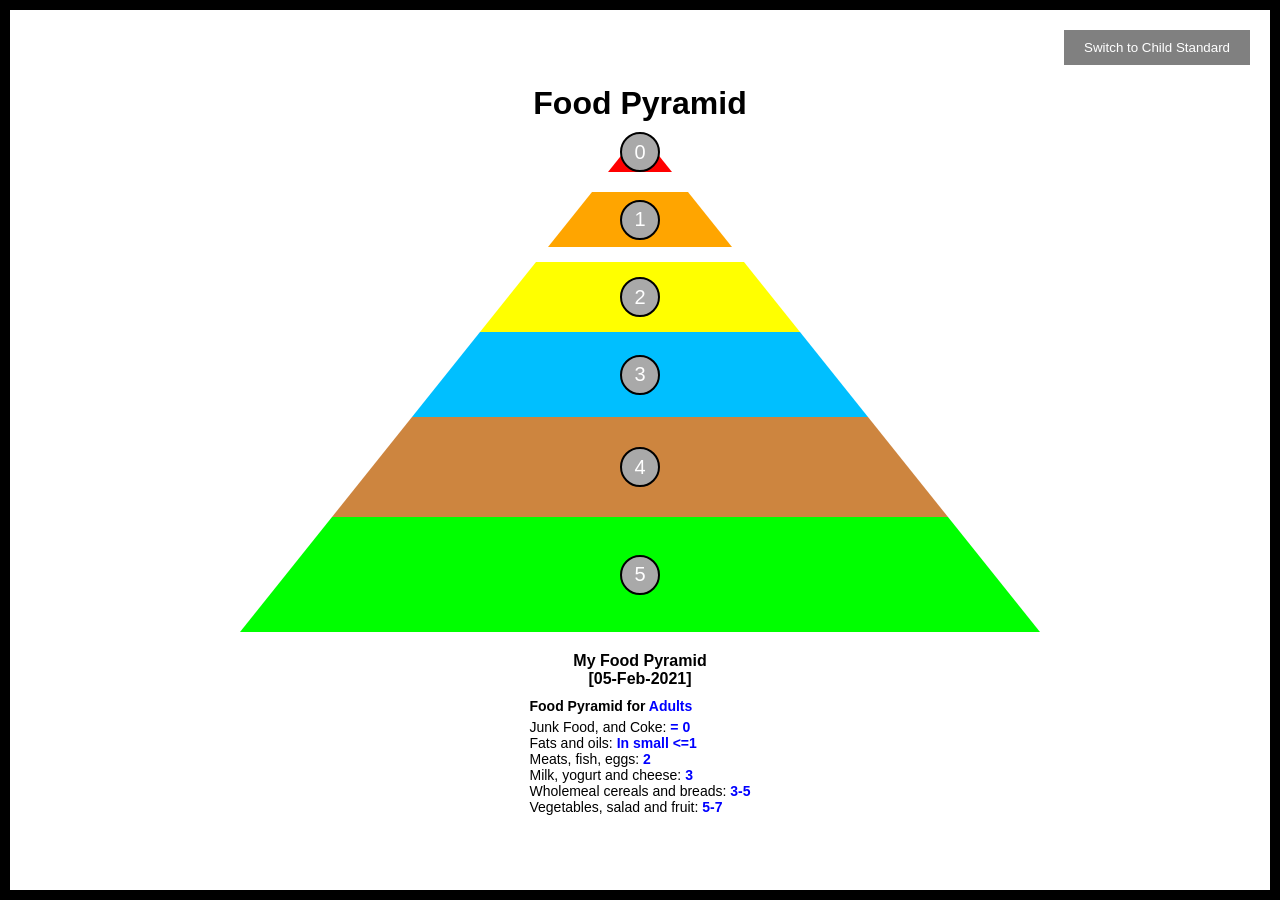
<file: index.html>
<!DOCTYPE html>
<html lang="en">
<head>
    <meta charset="UTF-8">
    <meta name="viewport" content="width=device-width, initial-scale=1.0">
    <title>Food Pyramid</title>
    <link rel="stylesheet" href="style.css">
</head>
<body>
    <div id="app">
        <div id="header-text">Food Pyramid</div>
        <div id="square">
            <div class="inner-div">
                <div class="button-container">
                    <button onclick="adjustHeight(this, 15)">+</button>
                    <button class="middle">0</button>
                    <button onclick="adjustHeight(this, -15)" disabled="true">-</button>
                </div>
            </div>
            <div class="inner-div">
                <div class="button-container">
                    <button onclick="adjustHeight(this, 15)">+</button>
                    <button class="middle">1</button>
                    <button onclick="adjustHeight(this, -15)">-</button>
                </div>
            </div>
            <div class="inner-div">
                <div class="button-container">
                    <button onclick="adjustHeight(this, 15)">+</button>
                    <button class="middle">2</button>
                    <button onclick="adjustHeight(this, -15)">-</button>
                </div>
            </div>
            <div class="inner-div">
                <div class="button-container">
                    <button onclick="adjustHeight(this, 15)">+</button>
                    <button class="middle">3</button>
                    <button onclick="adjustHeight(this, -15)">-</button>
                </div>
            </div>
            <div class="inner-div">
                <div class="button-container">
                    <button onclick="adjustHeight(this, 15)">+</button>
                    <button class="middle">4</button>
                    <button onclick="adjustHeight(this, -15)">-</button>
                </div>
            </div>
            <div class="inner-div">
                <div class="button-container">
                    <button onclick="adjustHeight(this, 15)">+</button>
                    <button class="middle">5</button>
                    <button onclick="adjustHeight(this, -15)">-</button>
                </div>
            </div>
            <div id="overlay-square"></div>
        </div>
        <button id="toggle-button" onclick="toggleStandard()">Switch to Child Standard</button>
        <div id="footer">
            <b>My Food Pyramid</b>
            <b id="date-display" onclick="editDate()">[05-Feb-2021]</b>
            <input type="date" id="date-input" onkeydown="handleDateInput(event)" onblur="updateDate()">
            <div id="diet-standards">
                <div id="adult-standards">
                    <div class="standard-header">Food Pyramid for <span>Adults</span></div>
                    <div class="standard-item">Junk Food, and Coke: <span>= 0</span></div>
                    <div class="standard-item">Fats and oils: <span>In small <=1</span></div>
                    <div class="standard-item">Meats, fish, eggs: <span>2</span></div>
                    <div class="standard-item">Milk, yogurt and cheese: <span>3</span></div>
                    <div class="standard-item">Wholemeal cereals and breads: <span>3-5</span></div>
                    <div class="standard-item">Vegetables, salad and fruit: <span>5-7</span></div>
                </div>
                <div id="child-standards" style="display: none;">
                    <div class="standard-header">Food Pyramid for <span>Childs</span></div>
                    <div class="standard-item">Junk Food, and Coke: <span>= 0</span></div>
                    <div class="standard-item">Fats and oils: <span>In small <=1</span></div>
                    <div class="standard-item">Meats, fish, eggs: <span>3-4</span></div>
                    <div class="standard-item">Milk, yogurt and cheese: <span>3</span></div>
                    <div class="standard-item">Wholemeal cereals and breads: <span>4-5</span></div>
                    <div class="standard-item">Vegetables, salad and fruit: <span>4-6</span></div>
                </div>
            </div>
        </div>
    </div>
    
    <script src="script.js"></script>
</body>
</html>
</file>
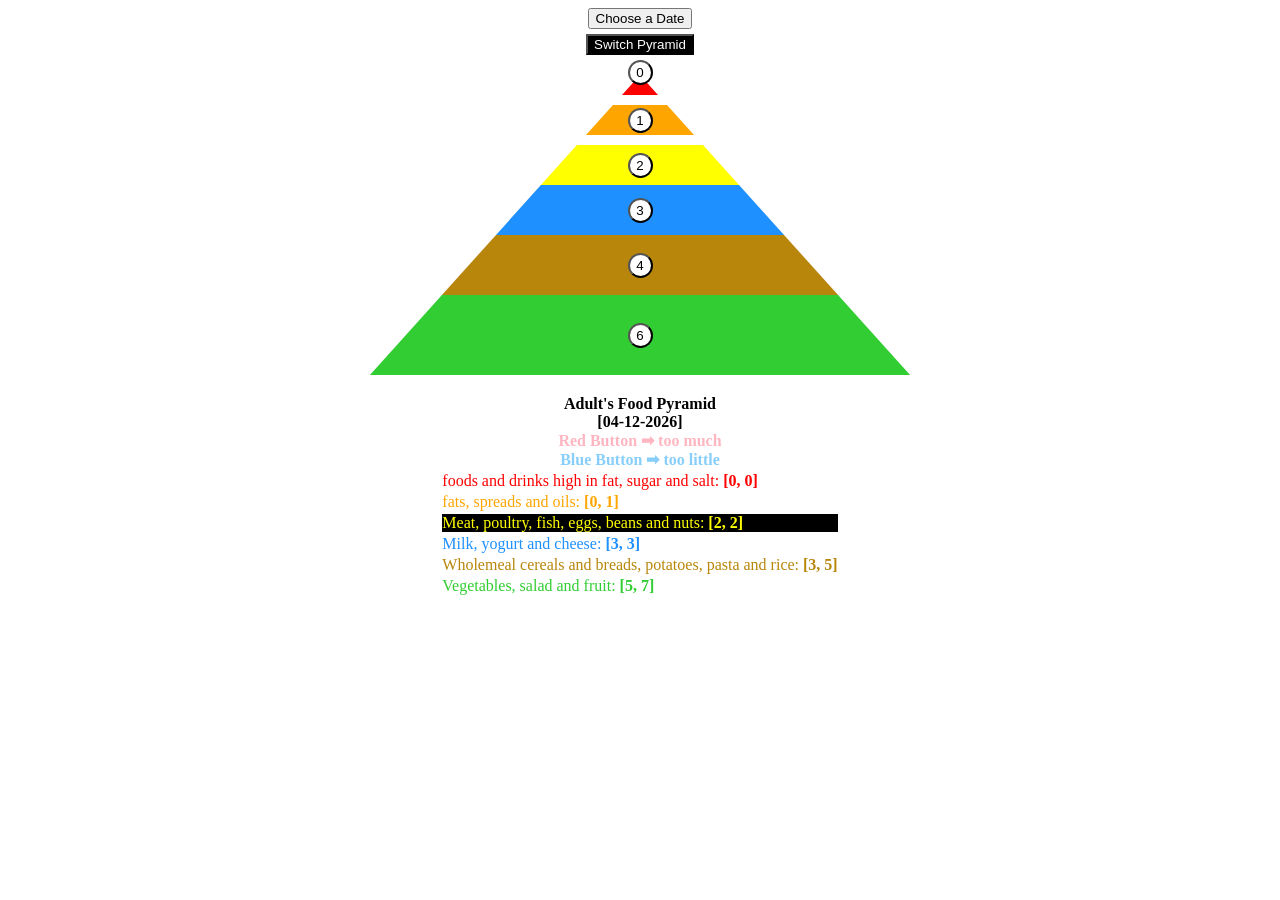
<file: ca1.html>
<!DOCTYPE html>
<html lang="en">
<head>
    <meta charset="UTF-8">
    <meta name="viewport" content="width=device-width, initial-scale=1.0">
    <title>Food Pyramid</title>
    <link rel="stylesheet" href="ca1.css">
</head>
<body>
    <div class="App">
        <button id="editDate">Choose a Date</button>
        <button class = "ageSelect" id="switchPyramid">Switch Pyramid</button>

        <div class="Pyramid">
            <div class="container" id="pyramidContainer"></div>
            <div class="cover-container"></div>
        </div>
        <div class="user text" id="userText">Adult's Food Pyramid</div>
        <div class="date text" id="dateText"></div>
        <div class="much text">Red Button ➡ too much</div>
        <div class="little text">Blue Button ➡ too little</div>
        <div id="additionalInfo"></div>
    </div>

    <script src="ca1.js"></script>
</body>
</html>
</file>
<file: style.css>
body, html {
    height: 100%;
    margin: 0;
}

#app {
    display: flex;
    flex-direction: column;
    justify-content: center;
    align-items: center;
    height: 100%;
    width: 100%;
    box-sizing: border-box;
    position: relative;
    border: 10px solid black;
}

#subHeader-text {
    font-family: Arial, sans-serif;
    font-weight: bold;
    font-size: 24px; 
    margin-bottom: 10px;
}

#header-text {
    font-family: Arial, sans-serif;
    font-weight: bold;
    font-size: 32px; 
    margin-bottom: 10px;
}

#square {
    display: flex;
    flex-direction: column;
    justify-content: center;
    align-items: center;
    box-sizing: border-box;
    position: relative;
}

.inner-div {
    width: 100%; 
    display: flex;
    justify-content: center;
    align-items: center;
    position: relative;
}

.inner-div:nth-child(1) {
    background-color: red;
    margin-bottom: 20px;
}

.inner-div:nth-child(2) {
    background-color: orange;
    margin-bottom: 15px;
}

.inner-div:nth-child(3) {
    background-color: yellow;
}

.inner-div:nth-child(4) {
    background-color: deepskyblue;
}

.inner-div:nth-child(5) {
    background-color: peru;
}

.inner-div:nth-child(6) {
    background-color: lime;
}

.button-container {
    display: flex;
    justify-content: center;
    align-items: center;
    gap: 2px;
    z-index: 10;
}

.button-container button {
    width: 40px;
    height: 40px;
    border: 2px solid black;
    border-radius: 50%;
    font-size: 20px;
    color: white;
    background-color: darkgray;
    cursor: pointer;
}

.button-container button.middle {
    pointer-events: none; 
}

.button-container button:not(.middle) {
    display: none;
}

.inner-div.hover .button-container button:not(.middle) {
    display: inline-block;
}

.button-container button.middle.darkblue {
    background-color: darkblue;
}

.button-container button.middle.darkred {
    background-color: darkred;
}

.button-container button:disabled {
    background-color: whitesmoke;
    color: black;
    cursor: not-allowed;
}

#overlay-square {
    width: 0;
    height: 0;
    border-left: solid white;
    border-right: solid white;
    border-bottom: solid transparent;
    position: absolute;
    top: 0;
    left: 0;
}

#toggle-button {
    position: absolute;
    top: 20px;
    right: 20px;
    padding: 10px 20px;
    background-color: gray;
    color: white;
    border: none;
    cursor: pointer;
}

#footer {
    text-align: center;
    margin-top: 20px;
    font-family: Arial, sans-serif;
}

#footer b {
    display: block;
    font-weight: bold;
}

#date-input {
    display: none;
}

#diet-standards {
    margin-top: 10px;
    font-family: Arial, sans-serif;
    font-size: 14px;
    text-align: left;
}

.standard-header {
    font-weight: bold;
    margin-bottom: 5px;
}

.standard-header span {
    color: blue;
}

.standard-item {
    color: black;
}

.standard-item span {
    color: blue;
    font-weight: bold;
}
</file>
<file: ca1.css>
/* Apply box-sizing to all elements
   ignore 'padding' and 'border' */
* {
    box-sizing: border-box;
}

.App{
    display: flex; 
    justify-content: center; /* Horizontal center sub element*/
    align-items: center; /* Vertical center sub element*/
    flex-direction: column; /* Vertical align sub element */
}

#additionalInfo p {
    margin-top: 3px;
    margin-bottom: 3px;
}

.Pyramid {
    display: flex; 
    justify-content: center; /* Horizontal center sub element*/
    align-items: center; /* Vertical center sub element*/
    flex-direction: column; /* Vertical align sub element */
    position: relative;
    text-align: center;
  
    --container-width: 468px; 
    --container-height: 300px; 
}
  
.container {
    text-align: center;
    width: calc(var(--container-width));
    height: calc(var(--container-height));
    margin: auto;
}

/* Two white triangle to cover the rectangle */
.cover-container {
    position: absolute;
    border-bottom: calc(var(--container-height)) solid transparent;
    border-left: calc(var(--container-width) / 2) solid white;
    border-right: calc(var(--container-width) / 2) solid white;
    z-index: 10; /* Let it override container */
    pointer-events: none; /* Allow pointer pass through this div */
}

.color-bar {
    display: flex; /* flex container */
    justify-content: center; /* Horizontal center sub element*/
    align-items: center; /* Vertical center sub element*/
    height: 40px;
    width: 100%;
}

.color-bar-1 {
    align-items: flex-end ; /* Clild element at the bottom */
    padding-bottom: 10px; /* Distance from bottom */
}

.spacer {
    background-color: white;
    height: 10px;
    width: 100%;
}

.btn {
    position: relative;
    width: 25px; /* Width should be same as heighth */
    height: 25px; 
    border-radius: 50%; /* Make the border into radius*/
    z-index: 20;  /* Let button higher than override-container */
}

.num{
    pointer-events: none; /* Ban clicking */
}

.ctrl{
    cursor: pointer; /*  When hover, the cusor is a pointer */
    opacity: 0;
    transition: opacity 0.3s ease; /* Make smooth change in transparancy */
}

/* When hover at color-bar, show the ctrl button */
.color-bar:hover .ctrl {
    opacity: 1;
}

.text{
    font-weight: bold;
}

#editDate{
    margin-bottom : 5px;
}

.ageSelect{
    background-color: black;
    color: white;
    margin-bottom : 20px;
}

.user{
    margin-top : 20px;
}

.much{
    color: lightpink;
}

.little{
    color: lightskyblue;
}
</file>
